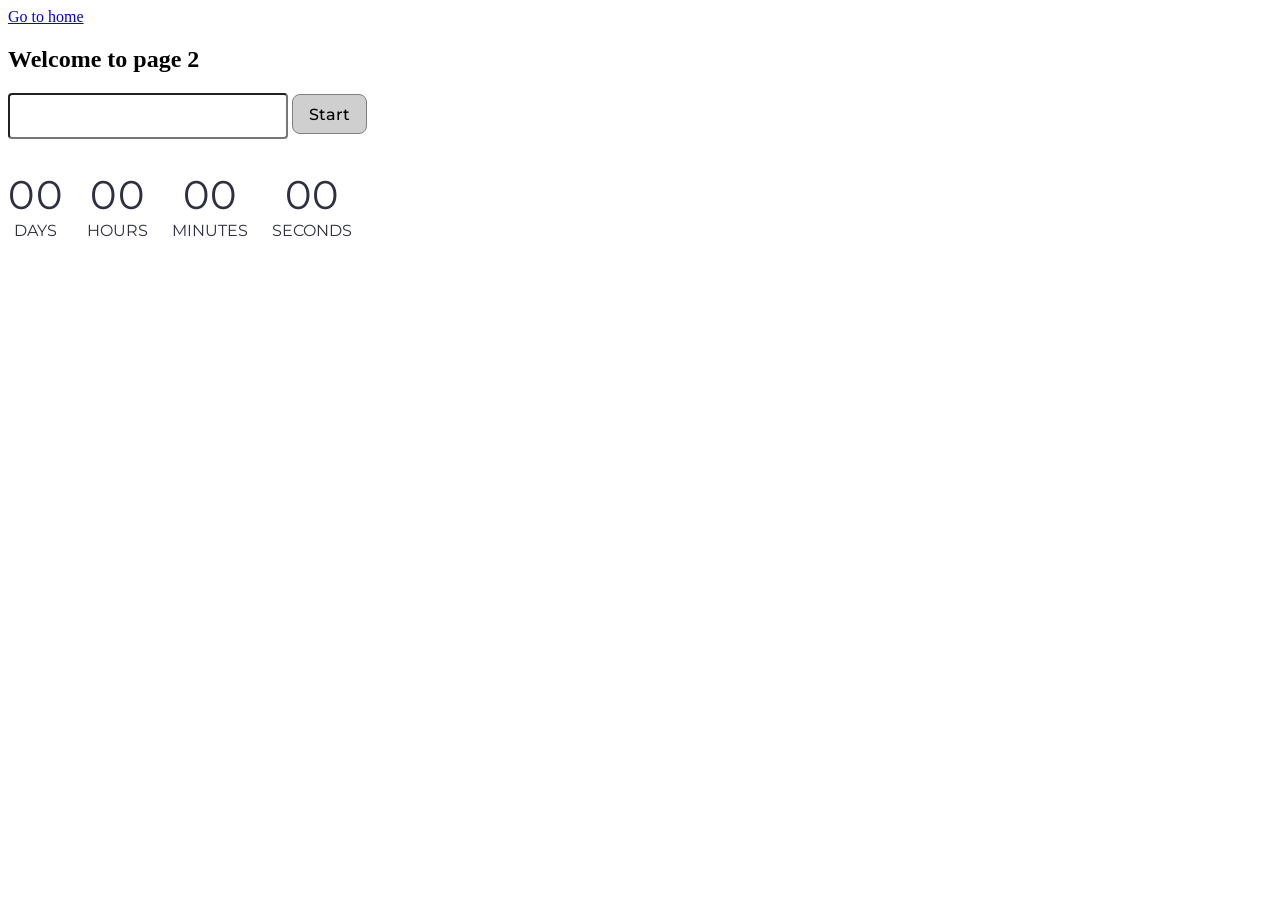
<file: src/1-timer.html>
<!DOCTYPE html>
<html lang="en">
  <head>
    <meta charset="UTF-8" />
    <meta http-equiv="X-UA-Compatible" content="IE=edge" />
    <meta name="viewport" content="width=device-width, initial-scale=1.0" />
    <title>Page 2</title>

    <link rel="preconnect" href="https://fonts.googleapis.com" />
    <link rel="preconnect" href="https://fonts.gstatic.com" crossorigin />
    <link
      href="https://fonts.googleapis.com/css2?family=Montserrat:wght@400;500&family=Raleway:wght@700&family=Roboto:wght@400;500;700&display=swap"
      rel="stylesheet"
    />

    <link rel="stylesheet" href="./css/1-timer.css" />
  </head>
  <body>
    <section>
      <a href="./index.html">Go to home</a>
      <h1>Welcome to page 2</h1>
    </section>

    <input type="text" id="datetime-picker" />
    <button type="button" class="start" id="timer-start">Start</button>

    <div class="timer">
      <div class="field">
        <span class="value" data-timer="days">00</span>
        <span class="label">Days</span>
      </div>
      <div class="field">
        <span class="value" data-timer="hours">00</span>
        <span class="label">Hours</span>
      </div>
      <div class="field">
        <span class="value" data-timer="minutes">00</span>
        <span class="label">Minutes</span>
      </div>
      <div class="field">
        <span class="value" data-timer="seconds">00</span>
        <span class="label">Seconds</span>
      </div>
    </div>

    <script type="module" src="./js/1-timer.js"></script>
    
  </body>
</html>
</file>
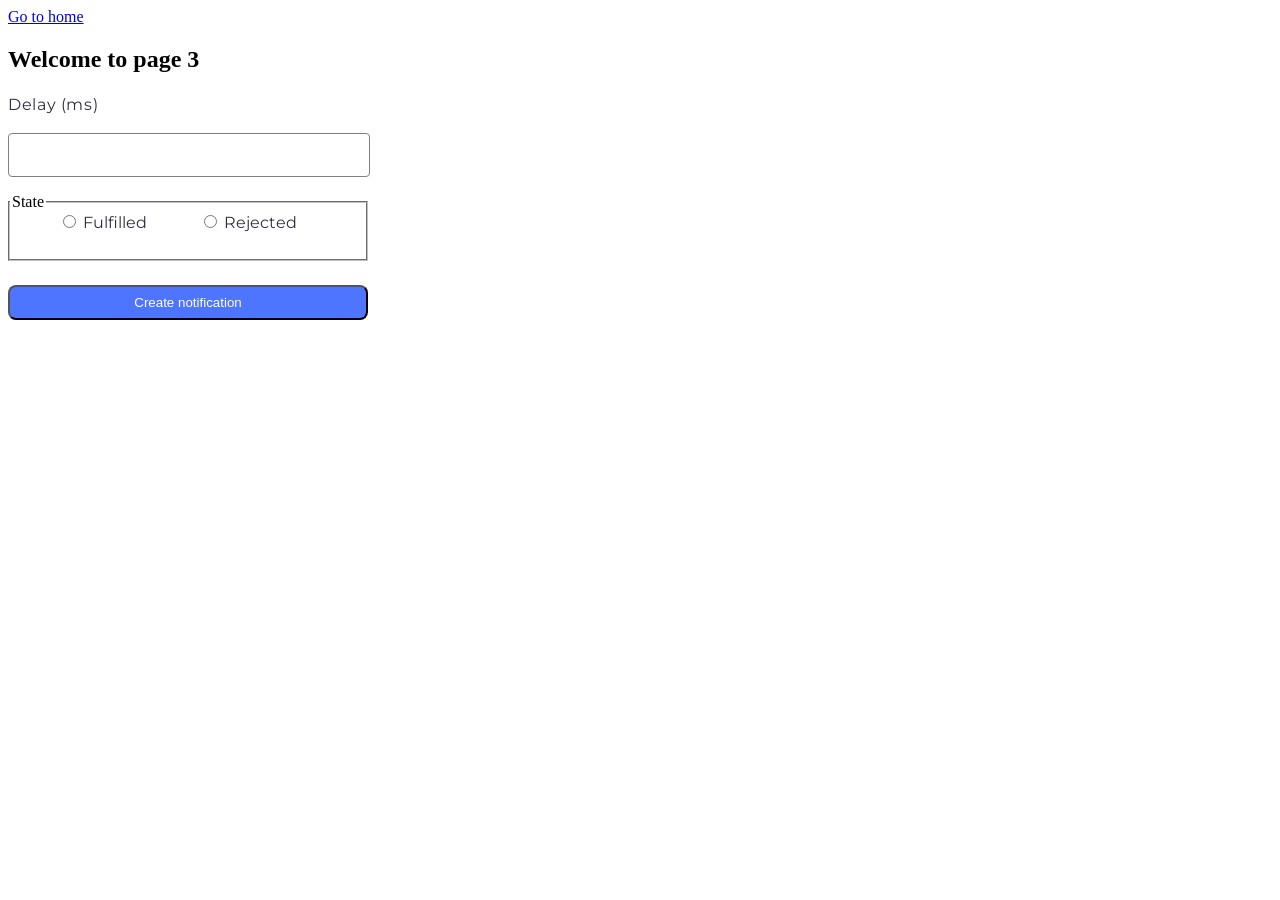
<file: src/2-snackbar.html>
<!DOCTYPE html>
<html lang="en">
  <head>
    <meta charset="UTF-8" />
    <meta http-equiv="X-UA-Compatible" content="IE=edge" />
    <meta name="viewport" content="width=device-width, initial-scale=1.0" />
    <title>Page 3</title>

    <link rel="preconnect" href="https://fonts.googleapis.com">
    <link rel="preconnect" href="https://fonts.gstatic.com" crossorigin>
    <link href="https://fonts.googleapis.com/css2?family=Montserrat:wght@400;500&family=Raleway:wght@700&family=Roboto:wght@400;500;700&display=swap" rel="stylesheet">
    
        <link rel="stylesheet" href="./css/2-snackbar.css" />

  </head>
  <body>
    <section>
      <a href="./index.html">Go to home</a>
      <h1>Welcome to page 3</h1>
    </section>

    <form class="form">
      <label class="name">
        Delay (ms)
        <input class="input" type="number" name="delay" required />
      </label>
    
      <fieldset class="field">
        <legend>State</legend>
        <label class="text">
          <input type="radio" name="state" value="fulfilled" required />
          Fulfilled
        </label>
        <label class="text">
          <input type="radio" name="state" value="rejected" required />
          Rejected
        </label>
      </fieldset>
    
      <button type="submit">Create notification</button>
    </form>

    <script type="module" src="./js/2-snackbar.js"></script>

  </body>
</html>
</file>
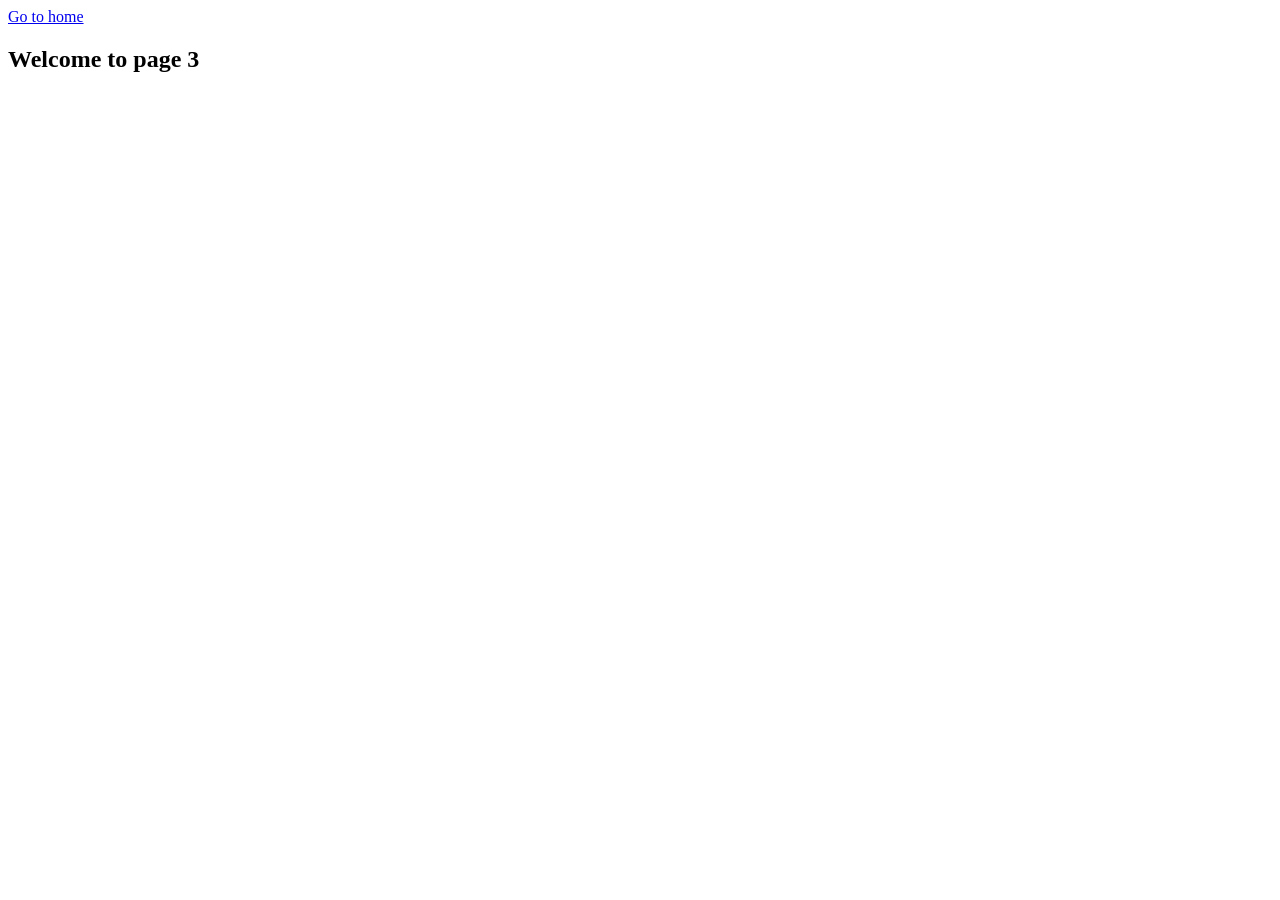
<file: src/page-3.html>
<!DOCTYPE html>
<html lang="en">
  <head>
    <meta charset="UTF-8" />
    <meta http-equiv="X-UA-Compatible" content="IE=edge" />
    <meta name="viewport" content="width=device-width, initial-scale=1.0" />
    <title>Page 3</title>
  </head>
  <body>
    <section>
      <a href="./index.html">Go to home</a>
      <h1>Welcome to page 3</h1>
    </section>
  </body>
</html>
</file>
<file: src/css/1-timer.css>
#datetime-picker {
    width: 272px;
    height: 40px;
    border-radius: 4px;
    background: #FFF;
    margin-bottom: 32px;
}

.start {
    width: 75px;
    height: 40px;
    padding: 8px 16px;
    border-radius: 8px;
    border: 1px solid #808080;
    background: #CFCFCF;
    font-family: Montserrat;
font-size: 16px;
font-style: normal;
font-weight: 500;
line-height: 24px;
    }

.timer {
    display: flex;
    align-items: flex-start;
    gap: 24px;
}

.value {
    color: #2E2F42;
    font-family: Montserrat;
    font-size: 40px;
    font-style: normal;
    font-weight: 400;
    line-height: 48px;
    letter-spacing: 1.6px;
}

.label {
    color: #2E2F42;
    font-family: Montserrat;
    font-size: 16px;
    font-style: normal;
    font-weight: 400;
    line-height: 24px;
    text-transform: uppercase;
}

.field {
    display: flex;
    flex-direction: column;
    align-items: center;
}
</file>
<file: src/css/2-snackbar.css>
.name {
  color: #2e2f42;
  font-family: Montserrat;
  font-size: 16px;
  font-style: normal;
  font-weight: 400;
  line-height: 24px; /* 150% */
  letter-spacing: 0.64px;
  display: inline-flex;
  flex-direction: column;
  align-items: flex-start;
  gap: 8px;
}

fieldset {
  padding: 0;
  margin: 0;
}
label {
  width: 360px;
}

.form {
  max-width: 360px;
}

.input {
  height: 40px;
  width: 356px;
  justify-content: center;
  align-items: center;
  border-radius: 4px;
  border: 1px solid #808080;
  margin: 8px 0 16px 0;
  
}

.text {
  color: #2e2f42;
  
  font-family: Montserrat;
  font-size: 16px;
  font-style: normal;
  font-weight: 400;
  line-height: 24px;
  margin-left: 48px;
 
}

.field {
 
  height: 64px;
  flex-shrink: 0;
  
}

button {
  display: flex;
  padding: 8px 16px;
  justify-content: center;
  align-items: center;
  gap: 10px;
  border-radius: 8px;
  background: #4E75FF;
  color: #FFFFFF;
  width: 360px;
  margin-top: 24px;
}
</file>
